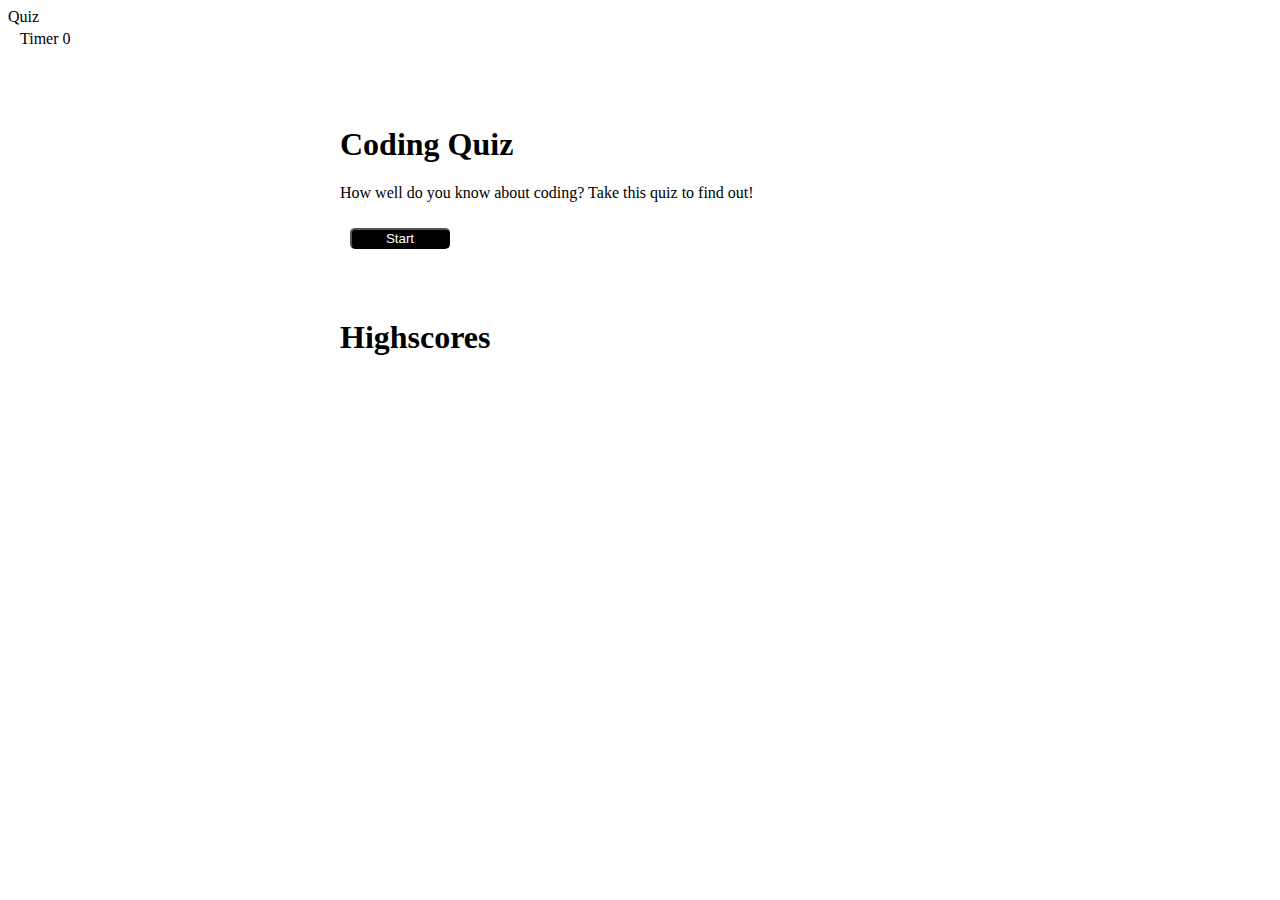
<file: index.html>
<!DOCTYPE html>
<html lang="en">
<head>
    <meta charset="UTF-8">
    <meta http-equiv="X-UA-Compatible" content="IE=edge">
    <meta name="viewport" content="width=device-width, initial-scale=1.0">
    
    <link rel="stylesheet" href="./style.css"
    <title>Quiz</title>
</head>
<body>
    <div class = 'scores'><a href='score.html'></a></div>
    <div class="timer">Timer <span id="time">0</span></div>
    <div class="wrapper">
        <div id="start-popup" class="hide">
            <h1>Coding Quiz</h1>
            <p>How well do you know about coding? Take this quiz to find out!</p>
            <button onClick="startGame()" id="start">Start</button>
        </div>

        <div id="div-container" class="hide">
            <h2 id="question-title"></h2>
            <div id="choices" class="choices"></div>
            <ol id="answer-choices">
                
            </ol>
        </div>

        <br>

        <div id="question-result"></div>

        <div id="end" class="hide">
            <h2>You are finished!</h2>
            <p>Your final score is :<span id="final-score"></span></p>
            <p>Enter initials: <input type='text' id='initials' max = '2'> </p>
            <button onClick="printHighscores()" id="submit">Submit</button>
        </div>

        <div id="results"></div>
        <h1>Highscores</h1>
        <ol id="highscores"></ol>
    </div>
    <script type="text/javascript" src="./script.js"></script>
</body>
</html>
</file>
<file: style.css>
.wrapper{
    margin: 100px auto 0 auto;
    max-width: 600px;
}



.start{
    text-align:center;
}

.timer{
    position:absolute;
    top:30px;
    left:20px;
}



button{
    display:inline-block;
    margin:10px;
    border-radius:5px;
    color:white;
    background-color:black;
    width:100px;
}

button:hover{
    background-color:lightblue;
}

.choices button{
    display:block;
}

ol{
    padding-left:0px;
    max-height: 500px;
}

li{
    padding:5px;
}
</file>
